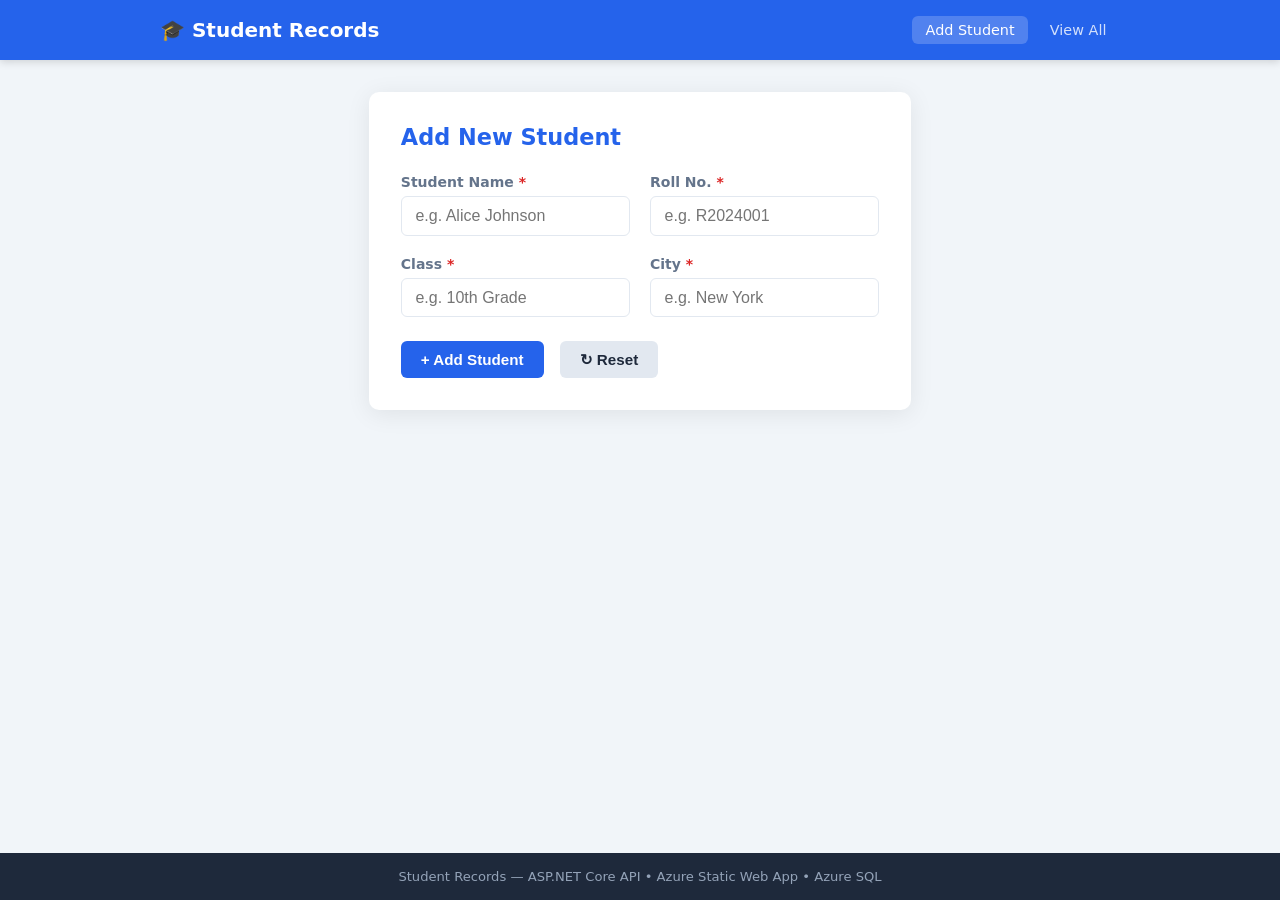
<file: frontend/index.html>
<!DOCTYPE html>
<html lang="en">
<head>
  <meta charset="UTF-8"/>
  <meta name="viewport" content="width=device-width, initial-scale=1.0"/>
  <title>Student Records — Add Student</title>
  <link rel="stylesheet" href="css/style.css"/>
</head>
<body>

<header class="site-header">
  <div class="header-inner">
    <span class="logo">&#127891; Student Records</span>
    <nav>
      <a href="index.html"    class="nav-link active">Add Student</a>
      <a href="students.html" class="nav-link">View All</a>
    </nav>
  </div>
</header>

<main class="container">
  <div class="card">
    <h2 class="card-title">Add New Student</h2>

    <div id="alert" class="alert" style="display:none"></div>

    <form id="studentForm" class="student-form" novalidate>
      <div class="form-row">
        <div class="form-group">
          <label for="name">Student Name <span class="required">*</span></label>
          <input type="text" id="name" placeholder="e.g. Alice Johnson" maxlength="100" required/>
        </div>
        <div class="form-group">
          <label for="rollNo">Roll No. <span class="required">*</span></label>
          <input type="text" id="rollNo" placeholder="e.g. R2024001" maxlength="20" required/>
        </div>
      </div>
      <div class="form-row">
        <div class="form-group">
          <label for="className">Class <span class="required">*</span></label>
          <input type="text" id="className" placeholder="e.g. 10th Grade" maxlength="50" required/>
        </div>
        <div class="form-group">
          <label for="city">City <span class="required">*</span></label>
          <input type="text" id="city" placeholder="e.g. New York" maxlength="100" required/>
        </div>
      </div>
      <div class="form-actions">
        <button type="submit" class="btn btn-primary" id="submitBtn">&#43; Add Student</button>
        <button type="reset"  class="btn btn-secondary">&#8635; Reset</button>
      </div>
    </form>
  </div>
</main>

<footer class="site-footer">
  <p>Student Records &mdash; ASP.NET Core API &bull; Azure Static Web App &bull; Azure SQL</p>
</footer>

<script src="js/config.js"></script>
<script src="js/app.js"></script>
<script>
  document.getElementById('studentForm').addEventListener('submit', async function(e) {
    e.preventDefault();
    const btn   = document.getElementById('submitBtn');
    const name      = document.getElementById('name').value.trim();
    const rollNo    = document.getElementById('rollNo').value.trim();
    const className = document.getElementById('className').value.trim();
    const city      = document.getElementById('city').value.trim();

    if (!name || !rollNo || !className || !city) {
      showAlert('All fields are required.', 'error'); return;
    }

    btn.disabled = true;
    btn.textContent = 'Saving…';

    try {
      const res = await fetch(`${API_BASE}/api/students`, {
        method: 'POST',
        headers: { 'Content-Type': 'application/json' },
        body: JSON.stringify({ name, rollNo, class: className, city })
      });
      const data = await res.json();
      if (res.ok) {
        showAlert(`Student "${name}" added successfully!`, 'success');
        document.getElementById('studentForm').reset();
      } else {
        showAlert(data.message || 'Failed to add student.', 'error');
      }
    } catch {
      showAlert('Cannot reach the server. Check your API URL.', 'error');
    } finally {
      btn.disabled = false;
      btn.textContent = '+ Add Student';
    }
  });
</script>
</body>
</html>
</file>
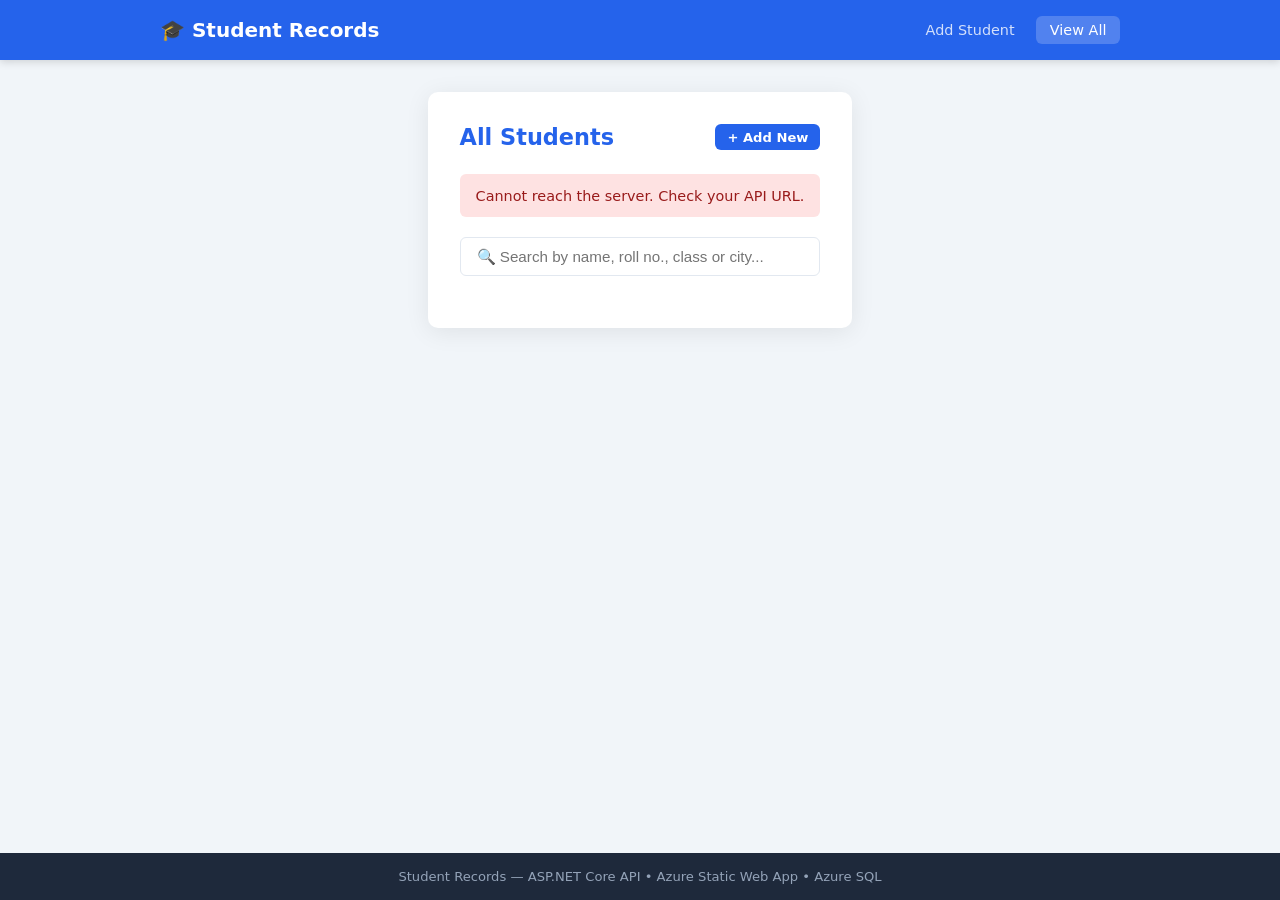
<file: frontend/students.html>
<!DOCTYPE html>
<html lang="en">
<head>
  <meta charset="UTF-8"/>
  <meta name="viewport" content="width=device-width, initial-scale=1.0"/>
  <title>Student Records — All Students</title>
  <link rel="stylesheet" href="css/style.css"/>
</head>
<body>

<header class="site-header">
  <div class="header-inner">
    <span class="logo">&#127891; Student Records</span>
    <nav>
      <a href="index.html"    class="nav-link">Add Student</a>
      <a href="students.html" class="nav-link active">View All</a>
    </nav>
  </div>
</header>

<main class="container">
  <div class="card">
    <div class="card-header-row">
      <h2 class="card-title">All Students</h2>
      <a href="index.html" class="btn btn-primary btn-sm">&#43; Add New</a>
    </div>

    <div id="alert" class="alert" style="display:none"></div>

    <div class="search-bar">
      <input type="text" id="searchInput"
             placeholder="&#128269; Search by name, roll no., class or city..."
             oninput="filterTable(this.value)"/>
    </div>

    <div id="loading" class="empty-state"><p>Loading students...</p></div>
    <div id="tableWrapper" class="table-wrapper" style="display:none">
      <table class="data-table" id="studentTable">
        <thead>
          <tr>
            <th>#</th><th>Name</th><th>Roll No.</th><th>Class</th><th>City</th><th>Action</th>
          </tr>
        </thead>
        <tbody id="tableBody"></tbody>
      </table>
      <p class="record-count">Total: <strong id="totalCount">0</strong> students</p>
    </div>
    <div id="emptyState" class="empty-state" style="display:none">
      <p>&#128194; No student records found.</p>
      <a href="index.html" class="btn btn-primary">Add First Student</a>
    </div>
  </div>
</main>

<footer class="site-footer">
  <p>Student Records &mdash; ASP.NET Core API &bull; Azure Static Web App &bull; Azure SQL</p>
</footer>

<script src="js/config.js"></script>
<script src="js/app.js"></script>
<script>
  async function loadStudents() {
    try {
      const res      = await fetch(`${API_BASE}/api/students`);
      const students = await res.json();
      renderTable(students);
    } catch {
      showAlert('Cannot reach the server. Check your API URL.', 'error');
      document.getElementById('loading').style.display = 'none';
    }
  }

  function renderTable(students) {
    document.getElementById('loading').style.display = 'none';
    if (!students.length) {
      document.getElementById('emptyState').style.display = 'block'; return;
    }
    const tbody = document.getElementById('tableBody');
    tbody.innerHTML = students.map((s, i) => `
      <tr>
        <td>${i + 1}</td>
        <td><strong>${escape(s.name)}</strong></td>
        <td><span class="badge">${escape(s.rollNo)}</span></td>
        <td>${escape(s.class)}</td>
        <td>&#128205; ${escape(s.city)}</td>
        <td>
          <button class="btn btn-danger btn-sm"
                  onclick="deleteStudent(${s.id}, '${escape(s.name)}')">
            &#128465; Delete
          </button>
        </td>
      </tr>`).join('');
    document.getElementById('totalCount').textContent = students.length;
    document.getElementById('tableWrapper').style.display = 'block';
  }

  async function deleteStudent(id, name) {
    if (!confirm(`Delete "${name}"?`)) return;
    try {
      const res = await fetch(`${API_BASE}/api/students/${id}`, { method: 'DELETE' });
      if (res.ok) { showAlert(`"${name}" deleted.`, 'success'); loadStudents(); }
      else        { showAlert('Failed to delete.', 'error'); }
    } catch {
      showAlert('Cannot reach the server.', 'error');
    }
  }

  function filterTable(q) {
    document.querySelectorAll('#studentTable tbody tr').forEach(row => {
      row.style.display = row.innerText.toLowerCase().includes(q.toLowerCase()) ? '' : 'none';
    });
  }

  function escape(str) {
    return String(str).replace(/&/g,'&amp;').replace(/</g,'&lt;').replace(/>/g,'&gt;');
  }

  loadStudents();
</script>
</body>
</html>
</file>
<file: frontend/css/style.css>
*, *::before, *::after { box-sizing: border-box; margin: 0; padding: 0; }

:root {
    --primary:      #2563eb;
    --primary-dark: #1d4ed8;
    --danger:       #dc2626;
    --danger-dark:  #b91c1c;
    --success-bg:   #dcfce7;
    --success-text: #166534;
    --error-bg:     #fee2e2;
    --error-text:   #991b1b;
    --bg:           #f1f5f9;
    --card-bg:      #ffffff;
    --border:       #e2e8f0;
    --text:         #1e293b;
    --muted:        #64748b;
    --radius:       10px;
    --shadow:       0 4px 24px rgba(0,0,0,.08);
}

body {
    font-family: 'Segoe UI', system-ui, sans-serif;
    background: var(--bg);
    color: var(--text);
    min-height: 100vh;
    display: flex;
    flex-direction: column;
}

/* Header */
.site-header { background: var(--primary); color: #fff; padding: 0 2rem; box-shadow: 0 2px 8px rgba(0,0,0,.15); }
.header-inner { max-width: 960px; margin: 0 auto; height: 60px; display: flex; align-items: center; justify-content: space-between; }
.logo { font-size: 1.25rem; font-weight: 700; }
nav { display: flex; gap: .5rem; }
.nav-link { color: rgba(255,255,255,.8); text-decoration: none; padding: .4rem .85rem; border-radius: 6px; font-size: .9rem; transition: background .2s; }
.nav-link:hover, .nav-link.active { background: rgba(255,255,255,.2); color: #fff; }

/* Layout */
.container { max-width: 960px; margin: 2rem auto; padding: 0 1rem; flex: 1; }
.card { background: var(--card-bg); border-radius: var(--radius); box-shadow: var(--shadow); padding: 2rem; }
.card-title { font-size: 1.4rem; font-weight: 700; margin-bottom: 1.5rem; color: var(--primary); }
.card-header-row { display: flex; align-items: center; justify-content: space-between; margin-bottom: 1.5rem; }
.card-header-row .card-title { margin-bottom: 0; }

/* Alert */
.alert { padding: .85rem 1rem; border-radius: 6px; margin-bottom: 1.25rem; font-size: .9rem; font-weight: 500; }
.alert-success { background: var(--success-bg); color: var(--success-text); }
.alert-error   { background: var(--error-bg);   color: var(--error-text); }

/* Form */
.form-row { display: grid; grid-template-columns: 1fr 1fr; gap: 1.25rem; margin-bottom: 1.25rem; }
@media (max-width: 600px) { .form-row { grid-template-columns: 1fr; } }
.form-group { display: flex; flex-direction: column; gap: .4rem; }
.form-group label { font-size: .875rem; font-weight: 600; color: var(--muted); }
.required { color: var(--danger); }
.form-group input { padding: .6rem .85rem; border: 1.5px solid var(--border); border-radius: 6px; font-size: 1rem; outline: none; transition: border-color .2s, box-shadow .2s; }
.form-group input:focus { border-color: var(--primary); box-shadow: 0 0 0 3px rgba(37,99,235,.15); }
.form-actions { display: flex; gap: 1rem; margin-top: 1.5rem; }

/* Buttons */
.btn { display: inline-flex; align-items: center; gap: .35rem; padding: .6rem 1.25rem; border: none; border-radius: 6px; font-size: .95rem; font-weight: 600; cursor: pointer; text-decoration: none; transition: background .2s, transform .1s; }
.btn:active { transform: scale(.97); }
.btn-sm { padding: .35rem .75rem; font-size: .82rem; }
.btn-primary   { background: var(--primary);   color: #fff; }
.btn-primary:hover { background: var(--primary-dark); }
.btn-secondary { background: #e2e8f0; color: var(--text); }
.btn-secondary:hover { background: #cbd5e1; }
.btn-danger    { background: var(--danger); color: #fff; }
.btn-danger:hover { background: var(--danger-dark); }
.btn:disabled { opacity: .6; cursor: not-allowed; }

/* Search */
.search-bar { margin-bottom: 1.25rem; }
.search-bar input { width: 100%; padding: .6rem 1rem; border: 1.5px solid var(--border); border-radius: 6px; font-size: .95rem; outline: none; transition: border-color .2s; }
.search-bar input:focus { border-color: var(--primary); }

/* Table */
.table-wrapper { overflow-x: auto; }
.data-table { width: 100%; border-collapse: collapse; font-size: .92rem; }
.data-table th { background: var(--primary); color: #fff; padding: .75rem 1rem; text-align: left; font-weight: 600; }
.data-table td { padding: .7rem 1rem; border-bottom: 1px solid var(--border); vertical-align: middle; }
.data-table tbody tr:hover { background: #f8fafc; }
.data-table tbody tr:last-child td { border-bottom: none; }
.badge { display: inline-block; background: #dbeafe; color: var(--primary-dark); font-size: .78rem; font-weight: 700; padding: .2rem .55rem; border-radius: 4px; }
.record-count { margin-top: 1rem; color: var(--muted); font-size: .85rem; text-align: right; }

/* Empty / loading */
.empty-state { text-align: center; padding: 3rem 1rem; color: var(--muted); }
.empty-state p { font-size: 1.1rem; margin-bottom: 1.25rem; }

/* Footer */
.site-footer { background: #1e293b; color: #94a3b8; text-align: center; padding: 1rem; font-size: .82rem; }
</file>
